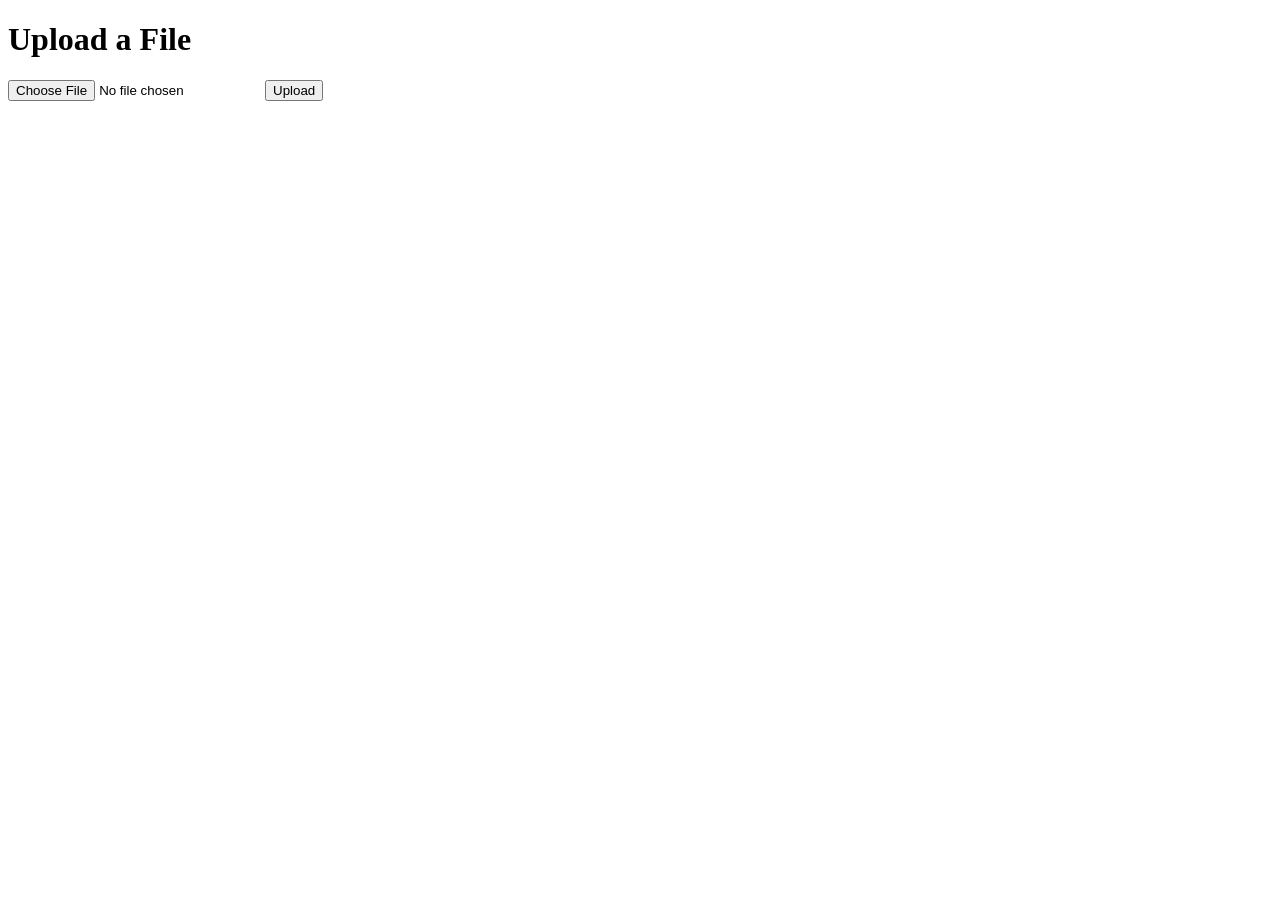
<file: comment_crawl/comment_crawl/templates/upload.html>
<!DOCTYPE html>
<html lang="en">
<head>
    <meta charset="UTF-8">
    <meta name="viewport" content="width=device-width, initial-scale=1.0">
    <title>File Upload</title>
</head>
<body>
    <h1>Upload a File</h1>
    <form id="uploadForm">
        <input type="file" id="fileInput" name="file" required>
        <button type="submit">Upload</button>
    </form>

    <div id="result"></div>

    <script>
        document.getElementById('uploadForm').onsubmit = async function(event) {
            event.preventDefault(); // 阻止表单提交的默认行为

            // 获取文件对象
            const fileInput = document.getElementById('fileInput');
            const file = fileInput.files[0];

            // 构建FormData对象
            const formData = new FormData();
            formData.append("file", file);

            // 使用fetch发送POST请求到FastAPI
            const response = await fetch('/file/upload', {
                method: 'POST',
                body: formData
            });

            // 获取响应数据
            const result = await response.json();
            document.getElementById('result').innerText = `File uploaded: ${result.filename}`;
        };
    </script>
</body>
</html>
</file>
